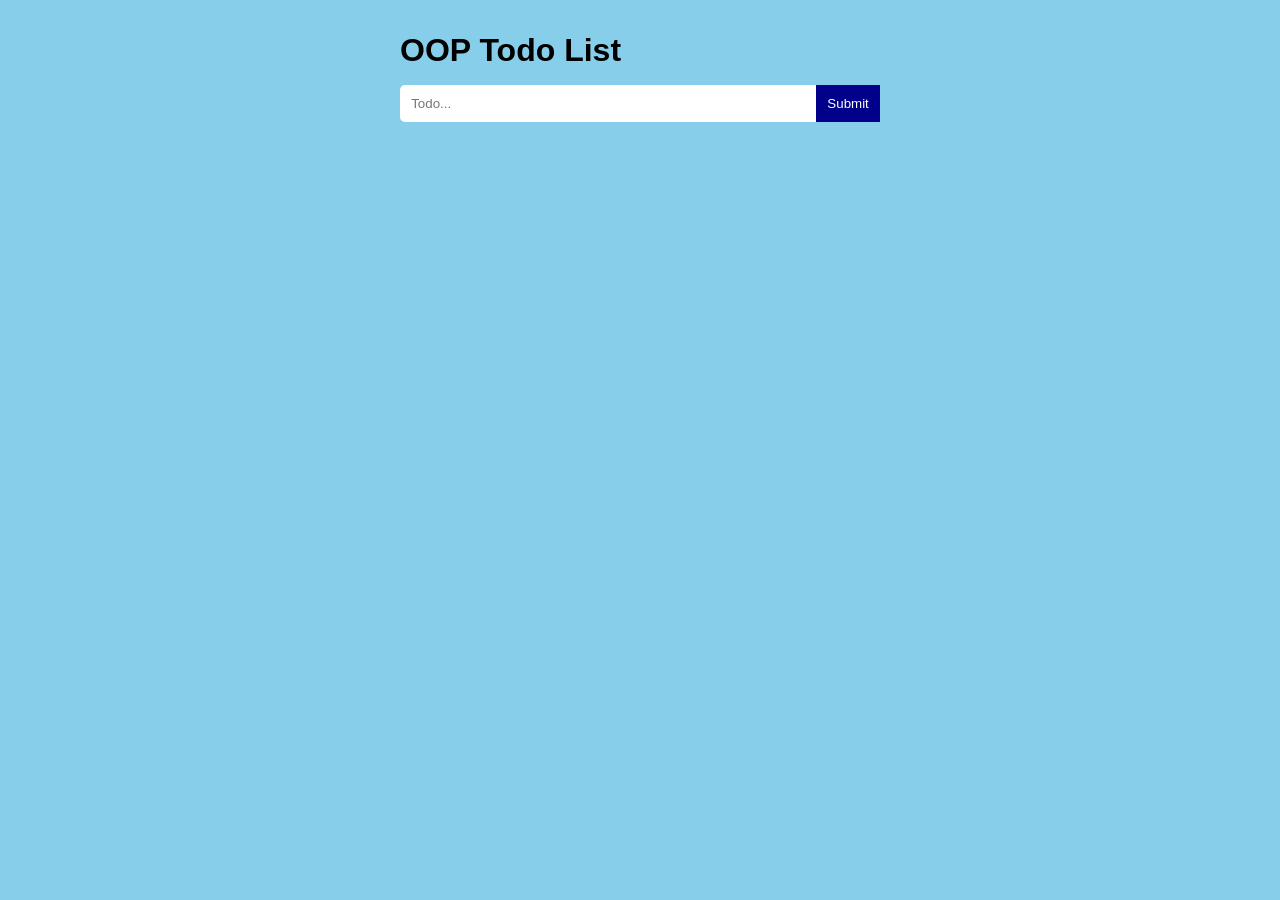
<file: index.html>
<!DOCTYPE html>
<html lang="en">
  <head>
    <meta charset="UTF-8" />
    <meta name="viewport" content="width=device-width, initial-scale=1.0" />
    <link rel="stylesheet" href="style.css" />
    <script src="script.js" defer></script>

    <title>OOP Todo</title>
  </head>
  <body>
    <div class="container">
      <h1 class="title">OOP Todo List</h1>
      <form action="" class="form" data-form>
        <input type="text" placeholder="Todo..." data-input />
        <button class="btn">Submit</button>
      </form>
      <div class="lists" data-lists>
        <!-- <div class="todo">
          <p>
            Lorem ipsum dolor sit amet consectetur adipisicing elit. Nam,
            ratione necessitatibus non asperiores ex molestiae error veniam
            accusantium? Asperiores, magni?
          </p>
          <span>🗑️</span>
        </div> -->
      </div>
    </div>
  </body>
</html>
</file>
<file: style.css>
* {
  margin: 0;
  padding: 0;
  box-sizing: border-box;
  font-family: "Franklin Gothic Medium", "Arial Narrow", Arial, sans-serif;
}

body {
  width: 100%;
  background-color: skyblue;
}
.container {
  width: 30rem;
  margin: 2rem auto;
}

.container .form {
  display: flex;
  align-items: center;
  margin-top: 1rem;
  background-color: #fff;
  border-radius: 5px;
}

.form input {
  flex: 1;
  padding: 0.7rem;
  border: none;
  outline: none;
  background-color: transparent;
}
.form .btn {
  padding: 0.7rem;
  background-color: darkblue;
  color: #fff;
  cursor: pointer;
  border: none;
}

.lists .todo {
  display: flex;
  align-items: center;
  background-color: #fff;
  margin-top: 0.5rem;
  padding: 0.7rem;
  gap: 0.5rem;
  justify-content: space-between;
}

.todo span {
  cursor: pointer;
}
</file>
